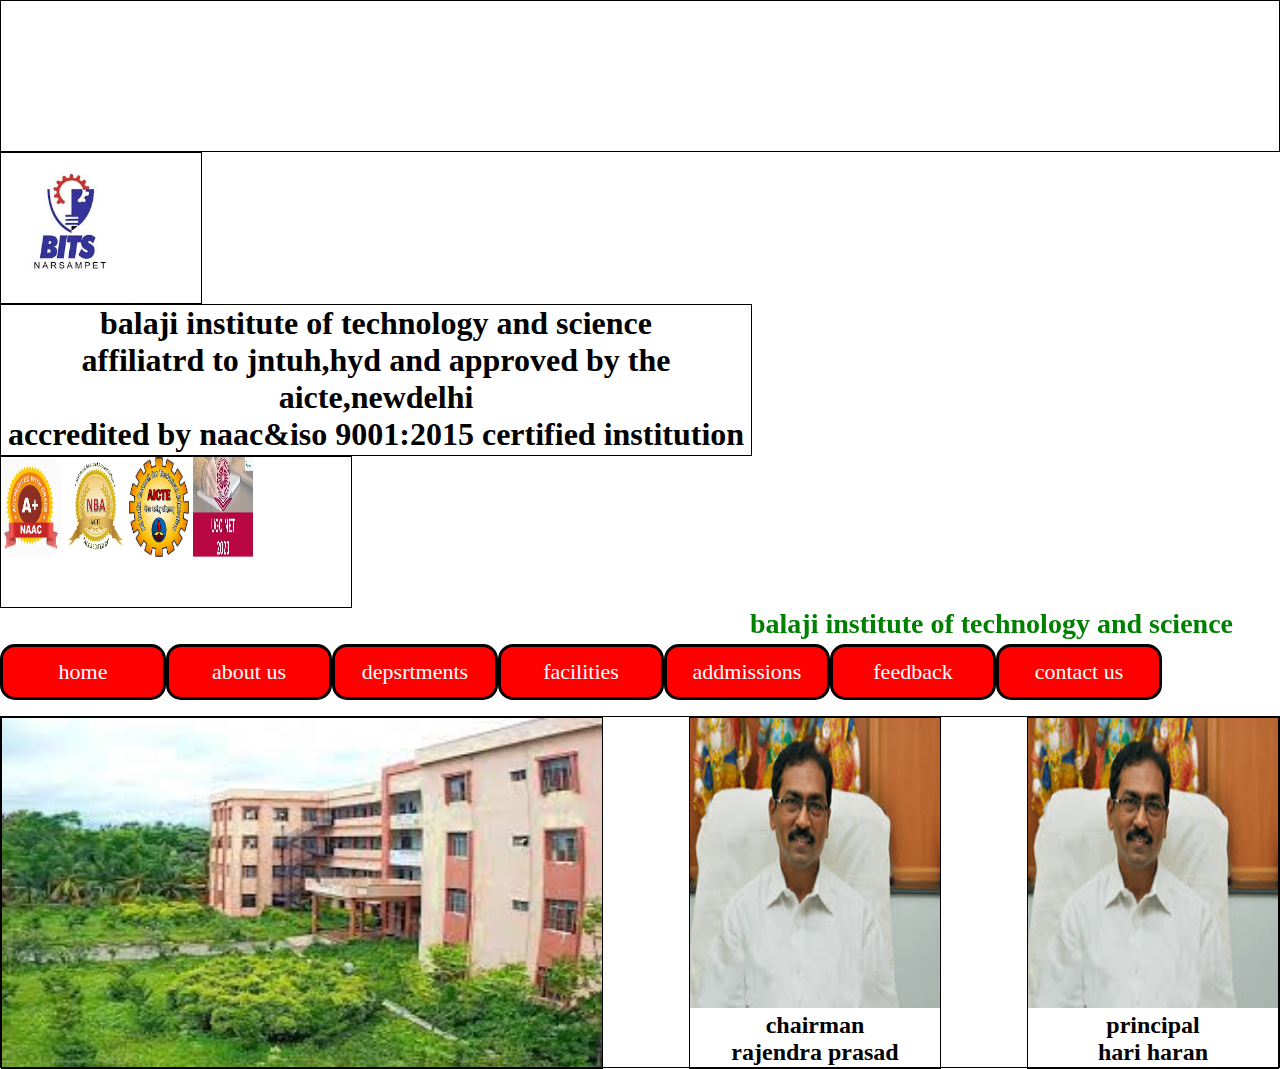
<file: index.html>
<!DOCTYPE html>
<html lang="en">
<head>
    <meta charset="UTF-8">
    <meta name="viewport" content="width=device-width, initial-scale=1.0">
    <title>bits</title>
    <link rel="stylesheet" href="style.css">
</head>

<body>
<div class="outbox"></div>

<div id="in1">
    <img src="bits.jpg" alt=""height="140px" width="140px">
</div>

<div id="in2">
    <H1 id="">balaji institute of technology and science</H1>
<h1>affiliatrd to jntuh,hyd and approved by the aicte,newdelhi</h1>
<h1>accredited by naac&iso 9001:2015 certified institution</h1>
</div>
<div id="in3">
    <img src="naac.jpg" alt="" height="100px" width="60px">
    <img src="nba.jpg" alt="" height="100px" width="60px">
    <img src="aict.jpg" alt="" height="100px" width="60px">
    <img src="ugc.jpg" alt="" height="100px" width="60px">
</div>
</div>
            <marquee behavior="alternate" direction=""id="scrolltext" >balaji institute of technology and science</marquee>
            <body>
                <div id="nabdox">
                    <ul>
 <li><a href="">home</a></li>
<li><a href="">about us</a></li>
<li><a href="">depsrtments</a></li>
<li><a href="">facilities</a>
<ul>
<li><a href="">bus</a></li>
<li><a href="">college</a></li>
<li><a href="">canteen</a></li>
<li><a href="">library</a></li>
<li><a href="">hostel</a></li>
<li><a href="">hall</a></li>
</ul>
</li>
<li><a href="">addmissions</a></li>
<li><a href="">feedback</a></li>
<li><a href="contact.html">contact us</a></li>
</ul>
</div>
<br><br><br><br>
<div class="outerbox">
    <div id="inbox1"></div>
    <div id="inbox2">
        <img src="chairman.png" alt=""width="250px" height="290px">
        <h2>chairman</h2>
        <h2>rajendra prasad</h2>
    </div>
    <div id="inbox3">
        <img src="chairman.png" alt="" width="250px" height="290px">
        <h2>principal</h2>
        <h2>hari haran</h2>
    </div>

</div>
</body>
</html>
</file>
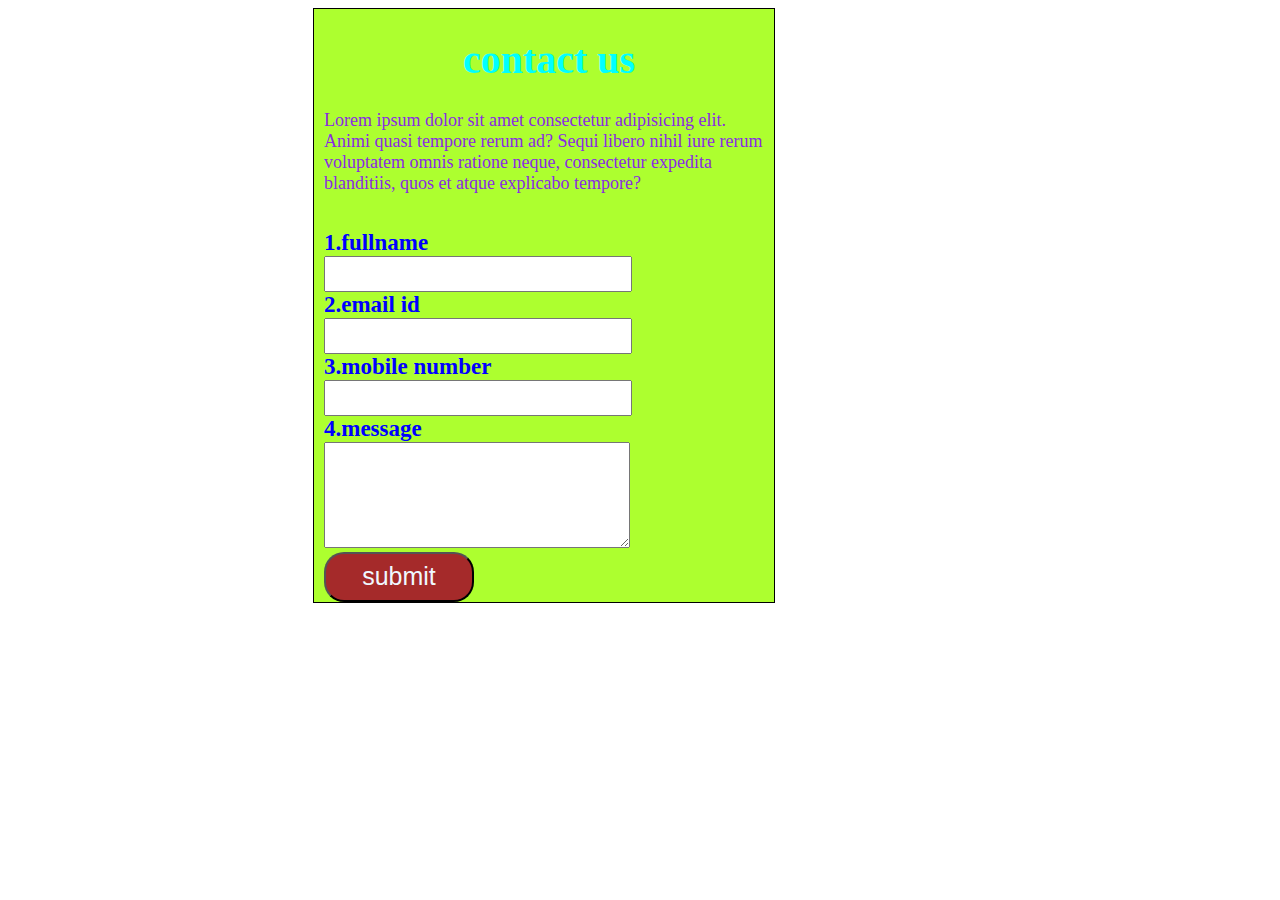
<file: contact.html>
<!DOCTYPE html>
<html lang="en">
<head>
    <meta charset="UTF-8">
    <meta name="viewport" content="width=device-width, initial-scale=1.0">
    <title>contact us</title>
    <link rel="stylesheet" href="contact.css">
</head>
<body>
    <form action="">
        <h1>contact us</h1>
        <p>Lorem ipsum dolor sit amet consectetur adipisicing elit. Animi quasi tempore rerum ad? Sequi libero nihil iure rerum voluptatem omnis ratione neque, consectetur expedita blanditiis, quos et atque explicabo tempore?</p><br>

        <label for="">1.fullname</label><br>
        <input type="text"><br>
        <label for="">2.email id</label><br>
        <input type="email"><br>
        <label for="">3.mobile number</label><br>
        <input type="tel"><br>
        <label for="">4.message</label><br>
        <textarea name="" id="" cols="30" rows="10"></textarea><br>
        <button>submit</button>
    </form>
</body>
</html>
</file>
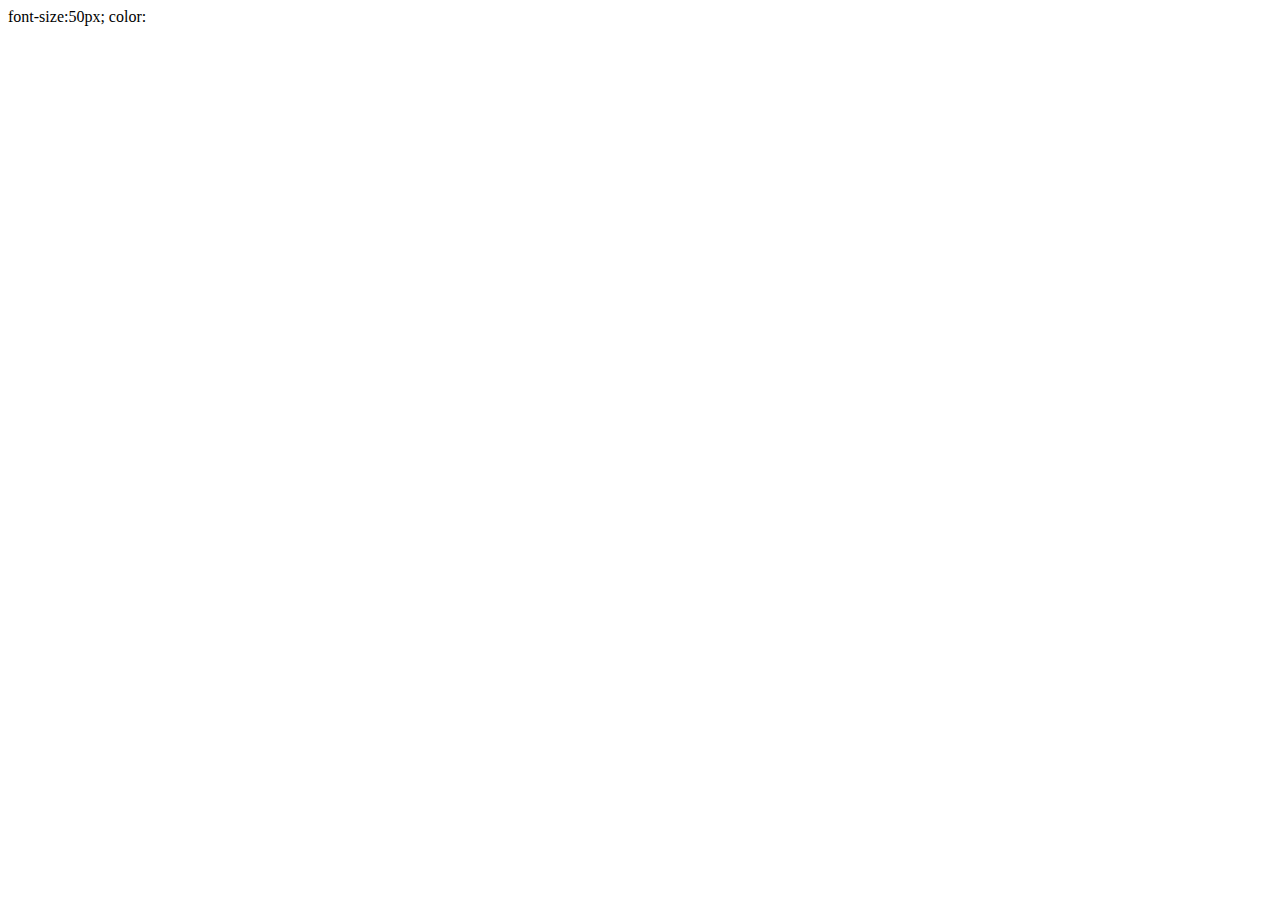
<file: space.html>
<!DOCTYPE html>
<html lang="en">
<head>
    <meta charset="UTF-8">
    <meta name="viewport" content="width=device-width, initial-scale=1.0">
    <title>Document</title>
    <style></style>
</head>
<body>
font-size:50px;
color: 
</body>
</html>
</file>
<file: style.css>
*{
    margin:0px ;
    padding: 0px;
}
.outbox{
    border: solid 1px;
    height: 150px;
    display:flex ;

}
#in1,#in2,#in3{
    border: solid 1px;
    height: 150px;
    
}
#in1{
    width: 200px;
}
#in2{
width: 750px;
text-align: center;
}
#in3{
    width: 350px;
}
#clgname{
    font-size: 43px;
    color:blue;
}
#name1{
    font-size: 22px ;
    color: red;
}
#scrolltext{
    font-size: 28px;
    color: green;
    font-weight:bold;
}
#nacbox{
    border:solid ;
}
ul li{
    border: solid;
    height: 50px;
    width: 160px;
    float: left;
    background-color: red;
    text-align: center;
    line-height:50px;
    border-radius: 15px;
}
ul{
    list-style: none;
}
ul li a{
font-size: 22px;
color: white;
text-decoration: none;
}
ul li ul li{
    display:none;
}
ul li:hover ul li{
    display: block;
}
ul li:hover{
    background-color:goldenrod ;
}
.outerbox{
    border: solid 1px;
height: 350px;
display: flex;
justify-content: space-between;
}
#inbox1,#inbox2,#inbox3{
    border: solid 1px;
    height: 350px;
    z-index: -1;
}
#inbox1{
    width: 600px;
    background-image: url(bg1.jpg);
    background-repeat: no-repeat;
    background-size: 600px 350px;
    animation-name: imgchange;
    animation-duration: 10s;
    animation-iteration-count:infinite;
}
    @keyframes imgchange{
        0%{
        background-image: url(bg2.jpg);    
        }
        10%{
            background-image: url(bg3.jpg);
        }
        20%{
            background-image: url(bg4.jpg);
        }
        30%{
            background-image: url(bg5.jpg);
        }
        40%{
            background-image: url(bg6.jpg);
        }


}
#inbox2,#inbox3{
    width: 250px;
    text-align: center;
}
</file>
<file: contact.css>
form{
    border: solid 1px;
    width: 450px;
    margin-left: 305px;
    padding-left: 10px;
    background-color:greenyellow;
}
h1{
    font-size: 40px;
    text-align: center;
    color: aqua;

}
P{
    font-size: 18px;
    color: blueviolet;
}
label{
    font-size: 23px;
    color: blue;
    font-weight:bold ;

}
input{
    height: 30px;
    width: 300px;
}
textarea{
    height: 100px;
    width: 300px;
}
button{
    height: 50px;
    width: 150px;
    background-color: brown;
    color: aliceblue;
    font-size: 25px;
    border-radius: 20px;
}
button:hover{
    background-color: pink;
}
</file>
